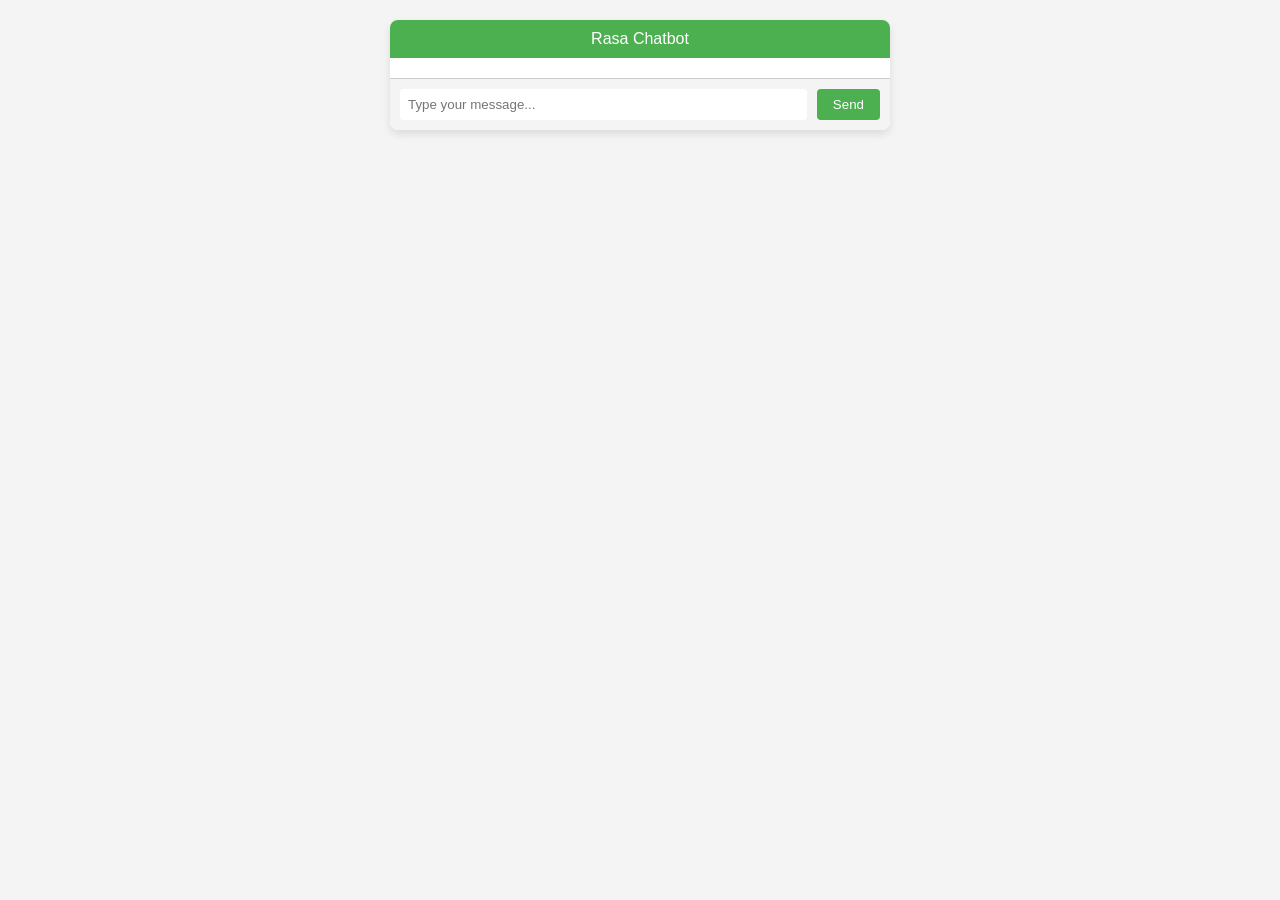
<file: diet/templates/chatbot.html>
<!DOCTYPE html>
<html lang="en">
<head>
    <meta charset="UTF-8">
    <meta name="viewport" content="width=device-width, initial-scale=1.0">
    <title>Rasa Chatbot</title>
    <style>
        body {
            font-family: Arial, sans-serif;
            background-color: #f4f4f4;
            margin: 0;
            padding: 0;
            overflow: hidden;
        }

        .chat-container {
            max-width: 500px;
            margin: 20px auto;
            background-color: #fff;
            border-radius: 8px;
            box-shadow: 0 4px 8px rgba(0, 0, 0, 0.1);
            overflow: hidden;
            position: relative;
        }

        .chat-header {
            background-color: #4caf50;
            color: #fff;
            padding: 10px;
            text-align: center;
        }

        .chat-body {
            padding: 10px;
            overflow-y: auto;
            max-height: 300px;
        }

        .message-container {
            display: flex;
            align-items: flex-start;
            margin-bottom: 10px;
        }

        .avatar {
            width: 40px;
            height: 40px;
            border-radius: 50%;
            margin-right: 10px;
        }

        .message {
            flex: 1;
            padding: 10px;
            border-radius: 8px;
            max-width: 70%;
        }

        .user-message {
            background-color: #dcf8c6;
            align-self: flex-end;
        }

        .bot-message {
            background-color: #e5e5ea;
        }

        .input-container {
            background-color: #f4f4f4;
            padding: 10px;
            border-top: 1px solid #ccc;
            display: flex;
            align-items: center;
        }

        .user-input {
            flex: 1;
            padding: 8px;
            border-radius: 4px;
            border: none;
        }

        .user-input:focus {
            outline: none;
        }

        .send-btn {
            background-color: #4caf50;
            color: #fff;
            border: none;
            padding: 8px 16px;
            border-radius: 4px;
            margin-left: 10px;
            cursor: pointer;
        }

        /* Add animation */
        @keyframes slideInFromLeft {
            0% {
                opacity: 0;
                transform: translateX(-50%);
            }
            100% {
                opacity: 1;
                transform: translateX(0);
            }
        }

        .message-container {
            animation: slideInFromLeft 0.5s ease;
        }

        /* Moving chatbot avatar animation */
        @keyframes moveChatbot {
            0% {
                transform: translateY(0);
            }
            50% {
                transform: translateY(-5px);
            }
            100% {
                transform: translateY(0);
            }
        }

        .chatbot-avatar {
            position: absolute;
            bottom: 10px;
            right: -80px;
            width: 60px;
            height: 60px;
            border-radius: 50%;
            background-color: #4caf50;
            animation: moveChatbot 2s infinite;
        }
    </style>
</head>
<body>
    <div class="chat-container">
        <div class="chat-header">Rasa Chatbot</div>
        <div class="chat-body" id="chat-body">
            <!-- Chat messages will be appended here dynamically -->
        </div>
        <div class="input-container">
            <input type="text" id="user-input" class="user-input" placeholder="Type your message...">
            <button id="send-btn" class="send-btn">Send</button>
        </div>
        <div class="chatbot-avatar"></div>
    </div>

    <script>
        const chatBody = document.getElementById('chat-body');
        const userInput = document.getElementById('user-input');
        const sendBtn = document.getElementById('send-btn');

        function sendMessage(message, sender) {
            const messageContainer = document.createElement('div');
            messageContainer.classList.add('message-container');

            const messageDiv = document.createElement('div');
            messageDiv.classList.add('message');
            messageDiv.classList.add(sender === 'user' ? 'user-message' : 'bot-message');
            messageDiv.textContent = message;

            if (sender === 'user') {
                const avatar = document.createElement('img');
                avatar.src = 'user_avatar.png'; // Replace with actual user avatar URL
                avatar.classList.add('avatar');
                messageContainer.appendChild(avatar);
            }

            messageContainer.appendChild(messageDiv);
            chatBody.appendChild(messageContainer);
            chatBody.scrollTop = chatBody.scrollHeight;
        }

        // Event listener for user input
        function handleInput() {
            const message = userInput.value.trim();
            if (message !== '') {
                sendMessage(message, 'user');
                userInput.value = '';

                // Simulate bot response (replace with actual Rasa integration)
                setTimeout(function () {
                    const botResponse = 'This is a sample bot response.';
                    sendMessage(botResponse, 'bot');
                }, 500);
            }
        }

        userInput.addEventListener('keypress', function (e) {
            if (e.key === 'Enter') {
                handleInput();
            }
        });

        sendBtn.addEventListener('click', handleInput);
    </script>
</body>
</html>
</file>
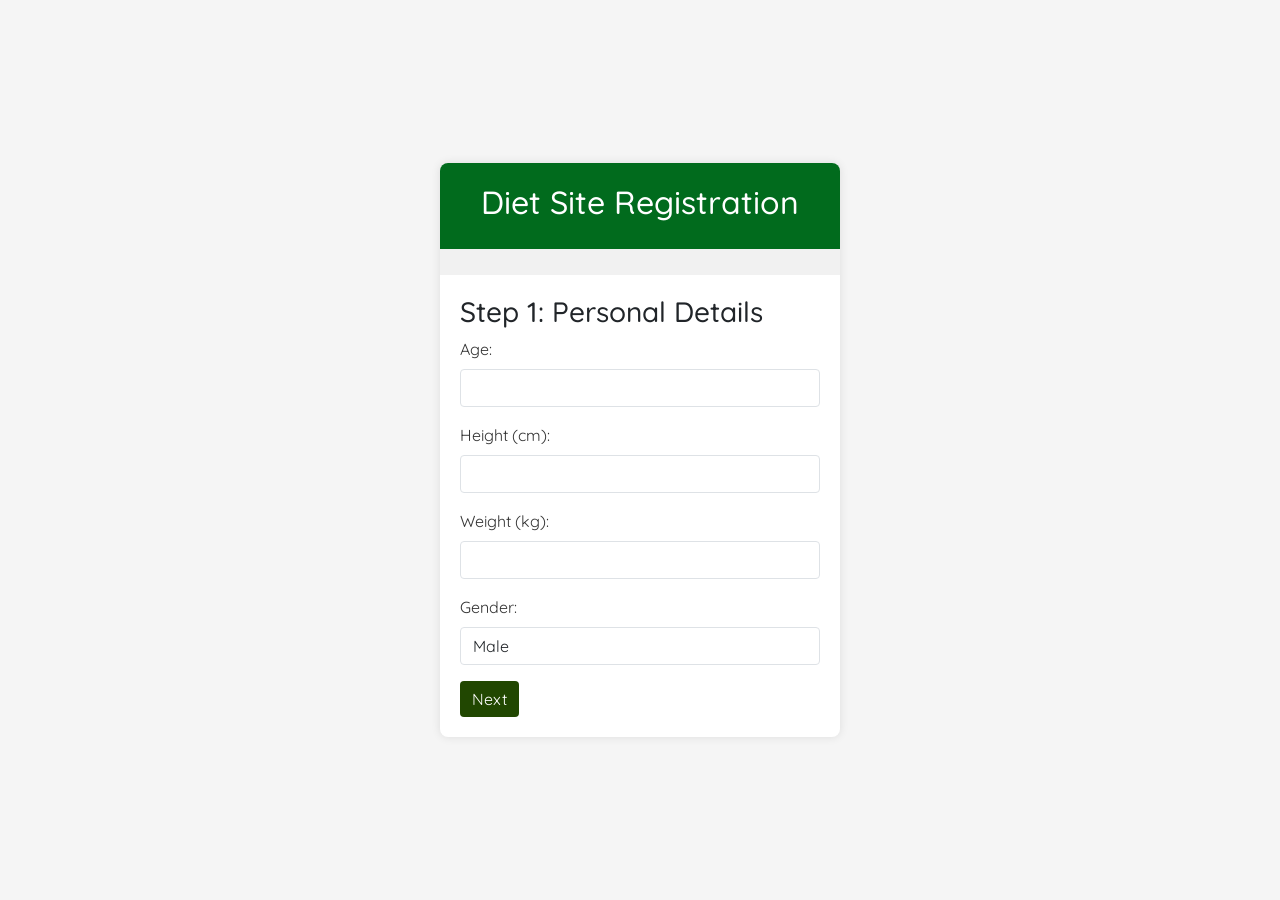
<file: diet/templates/data.html>
<!-- register.html -->
<!DOCTYPE html>
<html lang="en">
<head>
  <meta charset="UTF-8">
  <meta name="viewport" content="width=device-width, initial-scale=1.0">
  <link href="https://cdn.jsdelivr.net/npm/bootstrap@5.1.3/dist/css/bootstrap.min.css" rel="stylesheet">
  <style>
    body {
      font-family: 'Quicksand', sans-serif;
      background-color: #f5f5f5;
      margin: 0;
      display: flex;
      justify-content: center;
      align-items: center;
      height: 100vh;
    }

    .form-container {
      background-color: #fff;
      border-radius: 8px;
      box-shadow: 0 0 10px rgba(0, 0, 0, 0.1);
      overflow: hidden;
      width: 400px;
      transition: transform 0.3s ease-in-out;
    }

    .form-header {
      background-color: #016b1d;
      color: #fff;
      padding: 20px;
      text-align: center;
    }

    .form-step {
      display: none;
      padding: 20px;
      transition: opacity 0.5s ease-in-out;
      animation: fadeIn 0.5s;
    }

    .show {
      display: block;
      animation: fadeIn 0.5s;
    }

    .label {
      margin-bottom: 8px;
      color: #333;
    }

    .form-control {
      margin-bottom: 16px;
      border-radius: 4px;
      transition: border-color 0.3s ease-in-out;
    }

    .btn-primary {
      background-color: #214701;
      border: none;
      border-radius: 4px;
    }

    .btn-secondary {
      background-color: #555;
      border: none;
      border-radius: 4px;
    }

    .progress-bar-container {
      background-color: #f1f1f1;
      padding: 8px;
    }

    .progress-bar {
      background-color: #096506;
      height: 10px;
      border-radius: 4px;
      width: 0;
      transition: width 0.3s ease;
    }

    .is-invalid {
      border-color: #dc3545 !important;
    }

    @keyframes fadeIn {
      from {
        opacity: 0;
      }
      to {
        opacity: 1;
      }
    }
  </style>
  <link href="https://fonts.googleapis.com/css2?family=Quicksand:wght@300;400;500;600&display=swap" rel="stylesheet">
  <title>Diet Site Registration</title>
</head>
<body>

  <div class="form-container">
    <div class="form-header">
      <h2>Diet Site Registration</h2>
    </div>

    <div class="progress-bar-container">
      <div class="progress-bar" id="progress-bar"></div>
    </div>

    <div id="step1" class="form-step show">
      <h3>Step 1: Personal Details</h3>
      <div class="mb-3">
        <label for="age" class="form-label label">Age:</label>
        <input type="number" id="age" class="form-control" name="age" required>
      </div>
      <div class="mb-3">
        <label for="height" class="form-label label">Height (cm):</label>
        <input type="number" id="height" name="height" class="form-control" required>
      </div>
      <div class="mb-3">
        <label for="weight" class="form-label label">Weight (kg):</label>
        <input type="number" id="weight" name="weight" class="form-control" required>
      </div>
      <div class="mb-3">
        <label class="form-label label">Gender:</label>
        <select id="gender" name="gender" class="form-control" required>
          <option value="male">Male</option>
          <option value="female">Female</option>
          <option value="other">Other</option>
        </select>
      </div>
      <button class="btn btn-primary" onclick="nextStep()">Next</button>
    </div>

    <div id="step2" class="form-step">
      <h3>Step 2: Activity Level</h3>
      <div class="mb-3">
        <label class="form-label label">Select your activity level:</label>
        <select id="activityLevel" name="activity" class="form-control" required>
          <option value="1.2">Sedentary (little or no exercise)</option>
          <option value="1.55">Lightly Active (light exercise/sports 1-3 days/week)</option>
          <option value="1.725">Moderately Active (moderate exercise/sports 3-5 days/week)</option>
          <option value="1.9">Very Active (hard exercise/sports 6-7 days a week)</option>
        </select>
      </div>
      <button class="btn btn-secondary" onclick="prevStep()">Previous</button>
      <button class="btn btn-primary" onclick="nextStep()">Next</button>
    </div>

    <div id="step3" class="form-step">
      <h3>Step 3: Goals</h3>
      <div class="mb-3">
        <label class="form-label label">Choose your goal:</label>
        <div class="form-check">
          <input class="form-check-input" type="radio" name="goal" id="loseWeight" value="lose" required>
          <label class="form-check-label" for="loseWeight">Lose Weight</label>
        </div>
        <div class="form-check">
          <input class="form-check-input" type="radio" name="goal" id="maintainWeight" value="maintain" required>
          <label class="form-check-label" for="maintainWeight">Maintain Weight</label>
        </div>
        <div class="form-check">
          <input class="form-check-input" type="radio" name="goal" id="gainWeight" value="gain" required>
          <label class="form-check-label" for="gainWeight">Gain Weight</label>
        </div>
      </div>
      <button class="btn btn-secondary mt-5" onclick="prevStep()">Previous</button>
      <button type="submit" class="btn btn-primary mt-5" onclick="submitForm()">Submit</button>
    </div>
  </div>

  <script src="https://cdn.jsdelivr.net/npm/bootstrap@5.1.3/dist/js/bootstrap.bundle.min.js"></script>
  <script>
    let currentStep = 1;

    function showStep(step) {
      document.querySelectorAll('.form-step').forEach(element => {
        element.classList.remove('show');
      });

      document.getElementById(`step${step}`).classList.add('show');
      updateProgressBar(step);
      currentStep = step;
    }

    function nextStep() {
      if (validateFields(currentStep)) {
        if (currentStep < 3) {
          showStep(currentStep + 1);
        }
      }
    }

    function prevStep() {
      if (currentStep > 1) {
        showStep(currentStep - 1);
      }
    }

    function submitForm() {
      if (validateFields(currentStep)) {
        // Add your form submission logic here
        alert('Form submitted successfully!');
      }
    }

    function updateProgressBar(step) {
      const progressBar = document.getElementById('progress-bar');
      const percent = ((step - 1) / 2) * 100;
      progressBar.style.width = `${percent}%`;
    }

    function validateFields(step) {
      const fields = document.getElementById(`step${step}`).querySelectorAll('input[required], textarea[required], select[required]');
      let isValid = true;

      fields.forEach(field => {
        if (!field.checkValidity()) {
          isValid = false;
          field.classList.add('is-invalid');
        } else {
          field.classList.remove('is-invalid');
        }
      });

      return isValid;
    }
  </script>
</body>
</html>
</file>
